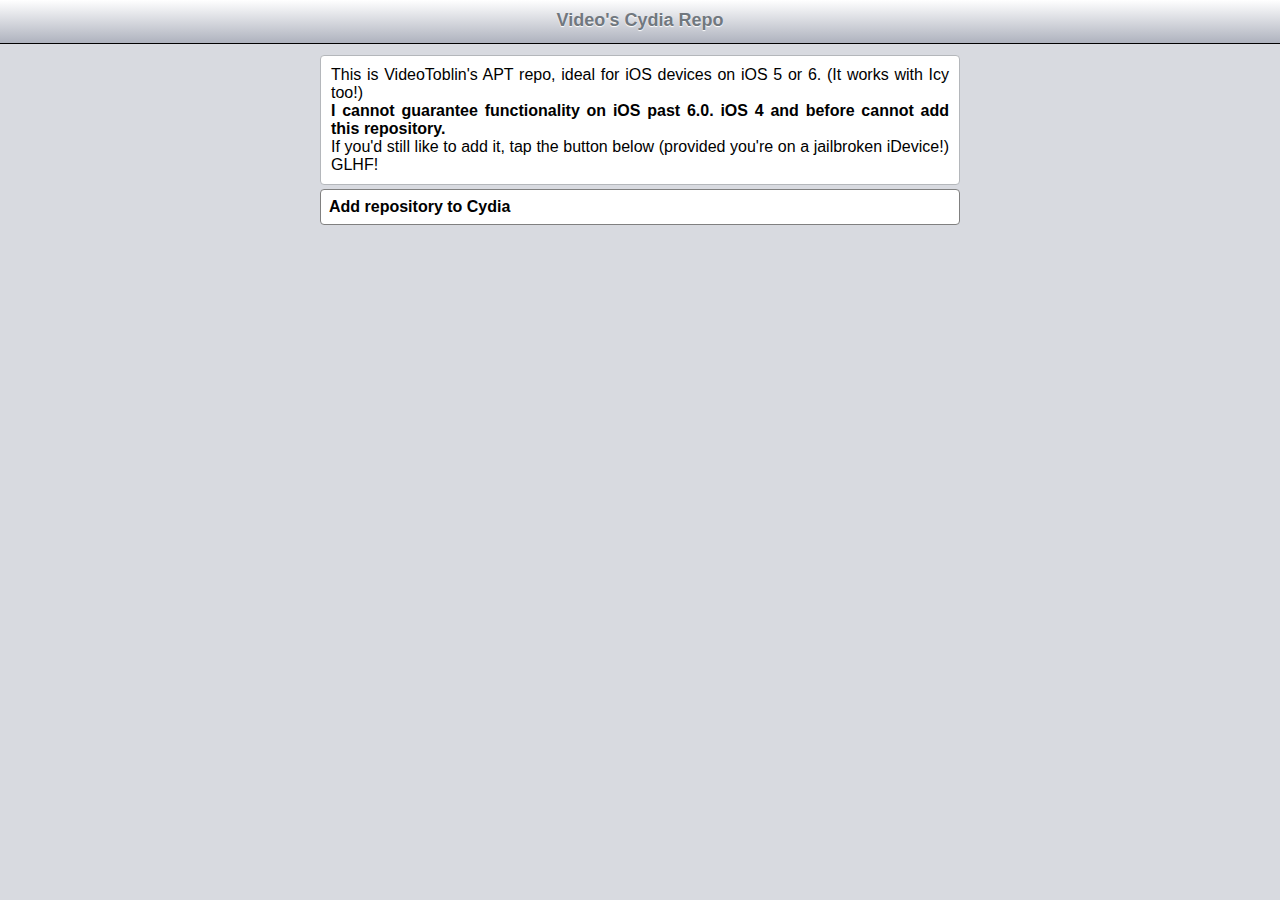
<file: index.html>
<!DOCTYPE html>
<html lang="en">
    <head>
        <title>Video's Cydia Repo</title>
        <link rel="icon" type="image/x-icon" href="/repo/favicon.ico">
        <meta name="viewport" content="width=device-width, initial-scale=1.0, maximum-scale=1.0">
        <meta charset="utf-8" />
        <meta name="apple-mobile-web-app-capable" content="yes" />
        <link rel="stylesheet" id="styles" />
        <script src="styles.js"></script>
        <style>
           .content {
              max-width: 640px;
              margin: auto;
           }
           #main a {
             background: white;
             border-radius: 4px;
             color: black;
             font-weight: bold;
             margin-top: 4px;
             padding: 8px;
             display: block;
             border: 1px solid gray;
          }
          #main a:active {
             background: CornflowerBlue;
          }
        </style>
    </head>
    <body onload="setUX(getOS());">
        <div id="wrap">
            <div id="main">
                <div class="header">
                    <p class="title" id="title">Video's Cydia Repo</p>
                </div>
                <div class="content">
                <div class="box-white">
                  <p>
                    This is VideoToblin's APT repo, ideal for iOS devices on iOS 5 or 6. (It works with Icy too!)<br/>
                    <strong>I cannot guarantee functionality on iOS past 6.0. iOS 4 and before <i>cannot</i> add this repository.</strong><br/>
                    If you'd still like to add it, tap the button below (provided you're on a jailbroken iDevice!) GLHF!
                  </p>
                </div>
                <a href="cydia://url/https://cydia.saurik.com/api/share#?source=https://videotoaster.github.io/repo/">Add repository to Cydia</a>
            </div>
        </div>
    </body>
</html>
</file>
